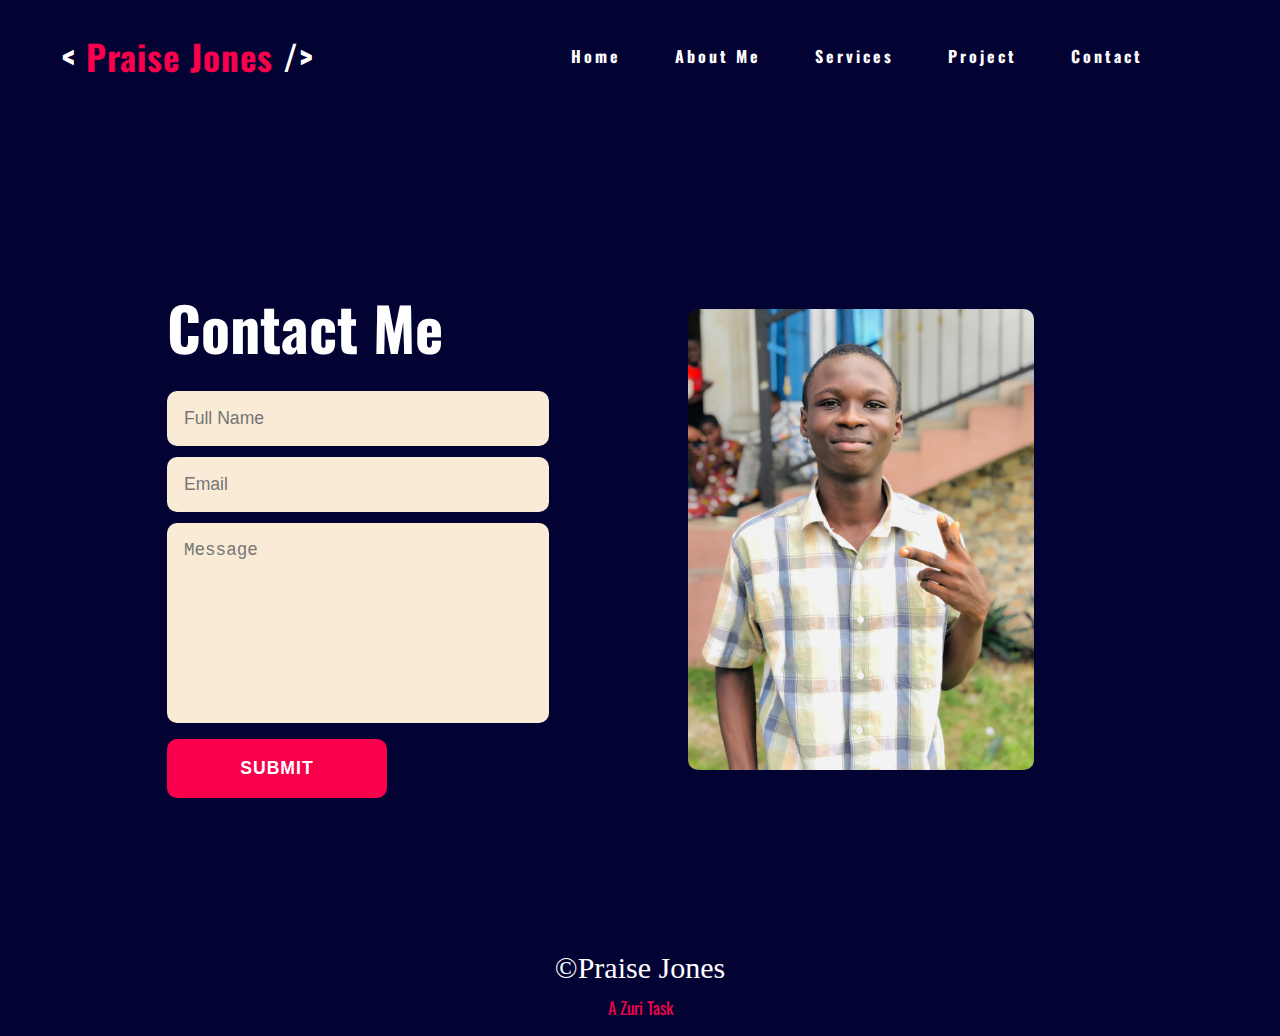
<file: contactme.html>
<!DOCTYPE html>
<html lang="en">
  <head>
    <meta charset="UTF-8" />
    <meta http-equiv="X-UA-Compatible" content="IE=edge" />
    <meta name="viewport" content="width=device-width, initial-scale=1.0" />
    <link rel="stylesheet" href="style.css" />
    <link rel="preconnect" href="https://fonts.googleapis.com" />
    <link rel="preconnect" href="https://fonts.gstatic.com" crossorigin />
    <link
      href="https://fonts.googleapis.com/css2?family=Oswald:wght@300&display=swap"
      rel="stylesheet"
    />
    <title>Contact Me</title>
  </head>

  <body>
    <div class="header">
      <header>
        <a href="/index.html">
          <h2 class="logo">
            <span>&lt;</span> Praise Jones <span>/&gt;</span>
          </h2>
        </a>

        <ul class="menu">
          <li>
            <a href="/Praise-Portfolio/index.html">Home</a>
          </li>
          <li>
            <a href="#aboutme">About Me</a>
          </li>
          <li>
            <a href="#service">Services</a>
          </li>
          <li>
            <a href="/praise-portfolio/Project.html" target="_blank">Project</a>
          </li>
          <li>
            <a href="/Praise-Portfolio/contactme.html" target="_blank"
              >Contact</a
            >
          </li>
        </ul>
      </header>
    </div>

    <section class="contact" id="contactme">
      <div class="contact-form">
        <h1>Contact Me</h1>
        <form action="">
          <input type="text" placeholder="Full Name" />
          <input type="email" name="email" id="email" placeholder="Email" />
          <textarea
            name=""
            id=""
            cols="30"
            rows="10"
            placeholder="Message"
          ></textarea>
          <input type="submit" value="submit" class="btn" />
        </form>
      </div>

      <div class="image">
        <img src="/praise.jpg" alt="" />
      </div>
    </section>

    <hr />
    <br />
    <footer>
      <p>&#169;Praise Jones</p>
      <p>A Zuri Task</p>
    </footer>
  </body>
</html>
</file>
<file: style.css>
* {
  padding: 0;
  margin: 0;
  box-sizing: border-box;
}

/* CSS Variable */
:root {
  --background-color: rgb(2, 2, 51);
  --color1: white;
  --color2: #f9004d;
  --color3: antiquewhite;
  --padding-large: 20px 8% 6px 4%;
  --margin-large: 10px;
}

body{
  font-family: 'Oswald', sans-serif;
  background-color: var(--background-color);
  color: var(--color1);
}

.header {
  height: 100vh;
  width: 100%;
}

header {
  display: flex;
  align-items: center;
  justify-content: space-between;
  padding: var(--padding-large);
  margin: var(--margin-large);
}

.logo {
  font-size: 35px;
  letter-spacing: 1px;
  cursor: pointer;
  color: var(--color2);
}

span {
  color: var(--color1);
}

header ul li {
  list-style-type: none;
  display: inline-block;
  padding: 10px 25px;
}

header ul li a {
  color: var(--color1);
  text-decoration: none;
  font-weight: bold;
  text-transform: capitalize;
  letter-spacing: 3px;
}

header a{
  text-decoration: none;
}

header ul li a:hover {
  color: var(--color2);
}

.intro{
  position: absolute;
  top: 40%;
  left: 10%;
}

.Image{
  position: absolute;
  top: 25%;
  left: 40%;
}

h1 {
  margin: 7px 0px 7px;
  font-size: 75px;
}

h3 {
  font-size: 25px;
  margin-bottom: 50px;
}

h4 {
  color: var(--color2);
  font-size: 20px;
}

.about {
  width: 100%;
  padding: 100px 0px;
  background-color: var(--color3);
}

.About-p {
  width: 550px;
  color: rgb(2, 2, 51);
}

.main {
  width: 1130px;
  max-width: 95%;
  margin: 0px auto;
  display: flex;
  align-items: center;
  justify-content: space-around;
}

.About-p h2 {
  color: rgb(2, 2, 51);
  font-size: 75px;
  text-transform: capitalize;
  margin-bottom: 20px;
}

.About-p h5 {
  color: rgb(2, 2, 51);
  letter-spacing: 2px;
  font-size: 22px;
  margin-bottom: 25px;
  text-transform: capitalize;
}

.About-p p {
  color: var(--color2);
  letter-spacing: 1px;
  line-height: 28px;
  font-size: 18px;
  text-align: justify;
  margin-bottom: 45px;
}

.service {
  background-color: var(--color3);
  width: 100%;
  padding: 100px 0px;
}

.title h2{
  color: rgb(2, 2, 51);
  font-size: 75px;
  width: 1130px;
  margin:30px auto;
  text-align:center
}

.box{
  display:flex;
  justify-content: center;
  align-items: center;
  min-height: 400px;
}

.card{
  height: 365px;
  width: 335px;
  padding: 20px 35px;;
  background: rgb(243, 211, 172);
  border-radius: 20px;
  margin: 15px;
  position: relative;
  overflow:hidden;
  text-align: center;
}

.card i{
  font-size: 50px;
  display: block;
  text-align: center;
  margin:25px 0px;
  color: var(--color2);
}

h5{
  color: var(--color2);
  font-size: 23px;
  margin-bottom: 15px;
}

.par p{
  color: black;
  font-size: 16px;
  line-height: 27px;
  margin-bottom: 25px;
}

#contactme{
    position: absolute;
    top: 13%;
    padding: 10px 15px 60px;
}

.contact{
    background: var(--background-color);
    height: 100%;
    width: 100%;
    min-height: 100vh;
    display: grid;
    grid-template-columns: repeat(2, 2fr);
    align-items: center;
    gap: 6rem;
}

.contact-form{
    margin-left: 100px;
    position: relative;
    left: 9%;
}

.image img{
    max-width: 100%;
    width: 60%;
    height: auto;
    border-radius: 10px;
}

.contact-form h1{
    font-size: 60px;
    color: var(--color1);
    margin-bottom: 20px;
}

.contact-form form{
    position: relative;
}
.contact-form form input, form textarea{
    width: 80%;
    padding: 17px;
    border: none;
    outline: none;
    background: var(--color3);
    color:black;
    font-size: 1.1rem;
    margin-bottom: 0.7rem;
    border-radius: 10px;
}

.contact-form textarea{
    resize: none;
    height: 200px;
}

.contact-form form .btn{
    display: inline-block;
    background: #f9004d;
    color: white;
    font-size: 1.1rem;
    letter-spacing: 1px;
    text-transform: uppercase;
    font-weight: 600;
    border: 2px solid transparent;
    width: 220px;
    cursor: pointer;
}

.contact-form form .btn:hover{
    border: 2px solid #f9004d;
    background: transparent;
}

/* hr{
  border: 4px solid #f9004d;
} */

#project{
  position: absolute;
  left: 10%;
  top: 30%;
  padding: 10px 15px 60px
}

#h1pro{
  font-size: 90px;
}

#ppro{
  font-size: 20px;
}

.projpic{
  position: absolute;
  top: -30%;
  left: 150%;
}

.projectls {
  background-color: var(--color3);
  width: 100%;
  padding: 90px 0px;
}

.boxpro{
  display:flex;
  justify-content: center;
  align-items: center;
  min-height: 400px;
}

.cardpro{
  height: 265px;
  width: 335px;
  padding: 20px 35px;;
  background: rgb(243, 211, 172);
  border-radius: 20px;
  margin: 15px;
  position: relative;
  overflow:hidden;
  text-align: center;
}

/* .cardpro img{
  font-size: 50px;
  display: block;
  text-align: center;
  margin:25px 0px;
  color: var(--color2);
} */

.cardpro a{
  text-decoration: none;
}

footer{
  position: relative;
  width: 100%;
  height: 100px;
  background: var(--background-color);
  padding: 10px 0 10px;
  display:flex; 
  flex-direction: column;
  align-items:center;
  justify-content: center;
}

footer p:nth-child(1){
  font-size: 30px;
  color: var(--color1);
  font-weight: normal;
  margin-bottom: 10px;
  font-family: Cambria, Cochin, Georgia, Times, 'Times New Roman', serif;
}

footer p:nth-child(2){
  font-size: 17px;
  color: var(--color2);
  line-height: 26px;
  width: 500px;
  text-align: center;
}
</file>
